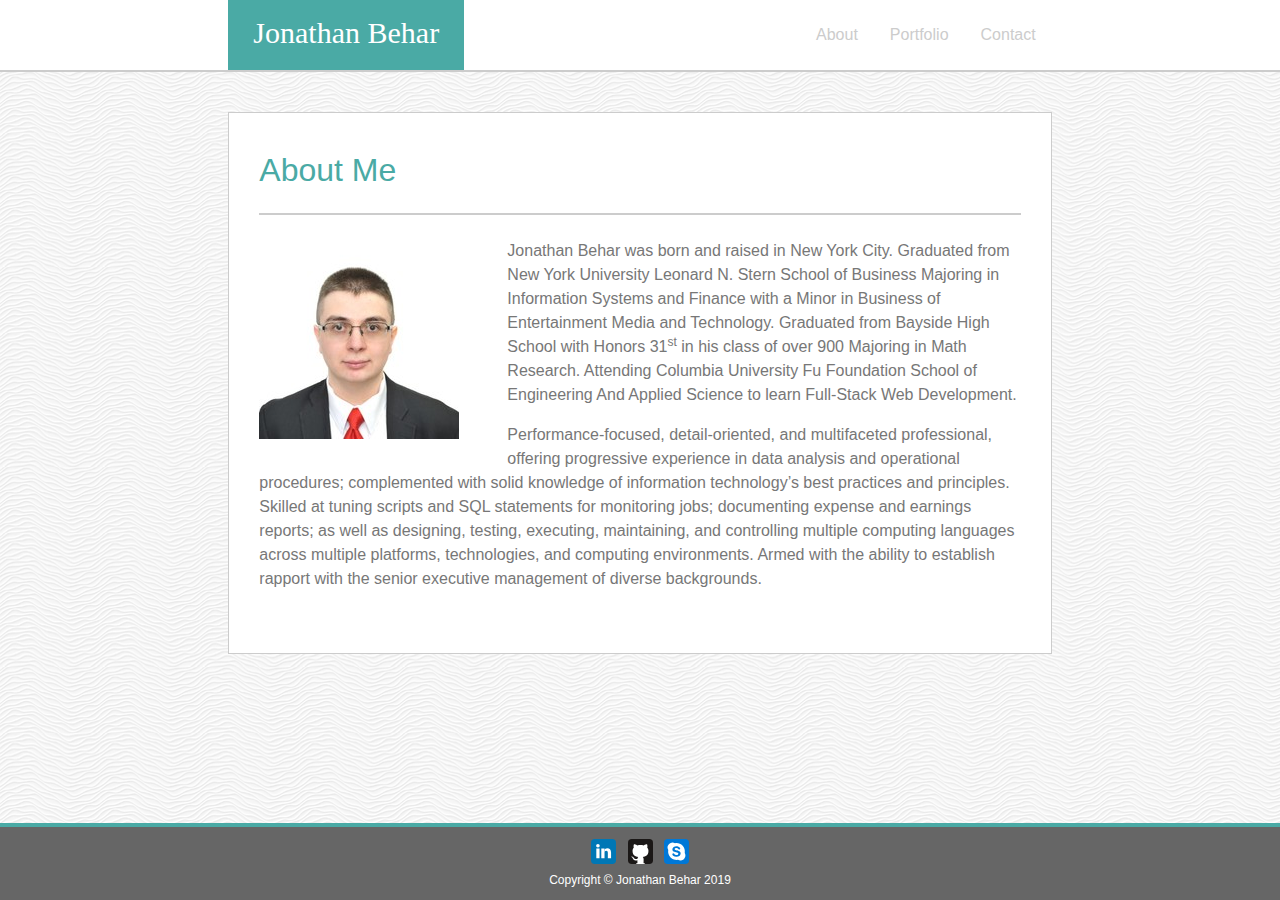
<file: index.html>
<!DOCTYPE html>
<html lang="en-US">
<head>
    <meta charset="UTF-8">
    <meta name="viewport" content="width=device-width, initial-scale=1.0">
    <meta http-equiv="X-UA-Compatible" content="ie=edge">
    <link rel="stylesheet" href="https://stackpath.bootstrapcdn.com/bootstrap/4.3.1/css/bootstrap.min.css" integrity="sha384-ggOyR0iXCbMQv3Xipma34MD+dH/1fQ784/j6cY/iJTQUOhcWr7x9JvoRxT2MZw1T" crossorigin="anonymous">
    <script src="https://code.jquery.com/jquery-3.3.1.slim.min.js" integrity="sha384-q8i/X+965DzO0rT7abK41JStQIAqVgRVzpbzo5smXKp4YfRvH+8abtTE1Pi6jizo" crossorigin="anonymous"></script>
    <script src="https://cdnjs.cloudflare.com/ajax/libs/popper.js/1.14.7/umd/popper.min.js" integrity="sha384-UO2eT0CpHqdSJQ6hJty5KVphtPhzWj9WO1clHTMGa3JDZwrnQq4sF86dIHNDz0W1" crossorigin="anonymous"></script>
    <script src="https://stackpath.bootstrapcdn.com/bootstrap/4.3.1/js/bootstrap.min.js" integrity="sha384-JjSmVgyd0p3pXB1rRibZUAYoIIy6OrQ6VrjIEaFf/nJGzIxFDsf4x0xIM+B07jRM" crossorigin="anonymous"></script>
    <link rel ="stylesheet" type ="text/css" href ="assets/css/style.css"/>
    <link rel="shortcut icon" href="assets/images/Jonathan_Behar_Profile_Photo.jpeg">
    <title>Jonathan Behar - Bootstrap - About</title>
</head>
<body>

    <div class="container">

        <header class ="row header">
            <div class="col"></div>
            <div class="d-inline col-md-8 col-sm-10 col-xs-12 ">
                <nav class="navbar navbar-expand-sm navbar-light bg-light navbar-nocolor">
                    <a class="navbar-brand" href="index.html">Jonathan Behar</a>
                    <button class="navbar-toggler" type="button" data-toggle="collapse" data-target="#navbarSupportedContent" aria-controls="navbarSupportedContent" aria-expanded="false" aria-label="Toggle navigation">
                        <span class="navbar-toggler-icon"></span>
                      </button>
                    <div class="navbar-collapse collapse w-1 order-3 dual-collapse2" id="navbarSupportedContent">
                        <ul class="navbar-nav ml-auto">
                            <li class="nav-item px-2 py-1 active">
                                <a class="nav-link" href="index.html">About</a>
                            </li>
                            <li class="nav-item px-2 py-1 active">
                                <a class="nav-link" href="portfolio.html">Portfolio</a>
                            </li>
                            <li class="nav-item px-2 py-1 active">
                                <a class="nav-link" href="contact.html">Contact</a>
                            </li>
                        
                        </ul>
                    </div>
                </nav>
            </div>
            <div class="col"></div> 
        </header>
    </div>
    <main class="row mb-5">
            <div class="col"></div>
            <div class="col-md-8 col-sm-10 col-xs-12">
                <article>
                    <h2 class="pt-2 pb-4 px-0" >About Me</h2>
                    <div class="position-relative mx-auto my-container">
                        <img class="float-left pt-3 pr-5 pb-4 pl-0 img-fluid" src="assets/images/Jonathan_Behar_Profile_Photo.jpeg" alt="Jonathan Behar Link: https://media.licdn.com/dms/image/C4D03AQFkAslGhUtIlg/profile-displayphoto-shrink_200_200/0?e=1560384000&v=beta&t=mv9dWDJ5xTbW_KZQ1XztwBnlrE4pELVzbSuZ5zc4K70">


        
                        <div class="px-0 py-3">
                            <p>Jonathan Behar was born and raised in New York City. Graduated from New York University Leonard N. Stern School of Business Majoring in Information Systems and Finance with a Minor in Business of Entertainment Media and Technology. Graduated from Bayside High School with Honors 31<sup>st</sup> in his class of over 900 Majoring in Math Research. Attending Columbia University Fu Foundation School of Engineering And Applied Science to learn Full-Stack Web Development.</p>
        
                            <p>Performance-focused, detail-oriented, and multifaceted professional, offering progressive experience in data analysis and operational procedures; complemented with solid knowledge of information technology’s best practices and principles. Skilled at tuning scripts and SQL statements for monitoring jobs; documenting expense and earnings reports; as well as designing, testing, executing, maintaining, and controlling multiple computing languages across multiple platforms, technologies, and computing environments. Armed with the ability to establish rapport with the senior executive management of diverse backgrounds.</p>
                            <p></p>
                        </div>
                    </div>
                    
                </article>
            </div>
            <div class="col"></div>

    </main>

    <footer class="footer row mt-auto sticky-bottom">
            <div class="col-md-12 col-sm-12 col-xs-12">
                <div class="footer text-center align-middle py-2">
    
                        <a href="https://www.linkedin.com/in/jbehar/" target="_blank"><img class="mb-0 mx-1 my-1"
                            src="assets/images/LinkedIn.svg" width="25px"></a>
                        <a href="https://github.com/jdb443" target="_blank"><img
                            class="mb-0 mx-1 my-1" src="assets/images/Github.svg" width="25px"></a>
                        <a href="skype:jonathan.behar2?call" target="_blank"><img
                            class="mb-0 mx-1 my-1" src="assets/images/Skype.svg" width="25px"></a>
    
                    <p class="mb-0 pb-0 text-white">Copyright &#xA9; Jonathan Behar 2019</p>
                </div>
            </div>
    
    </footer>
    
</body>
</html>
</file>
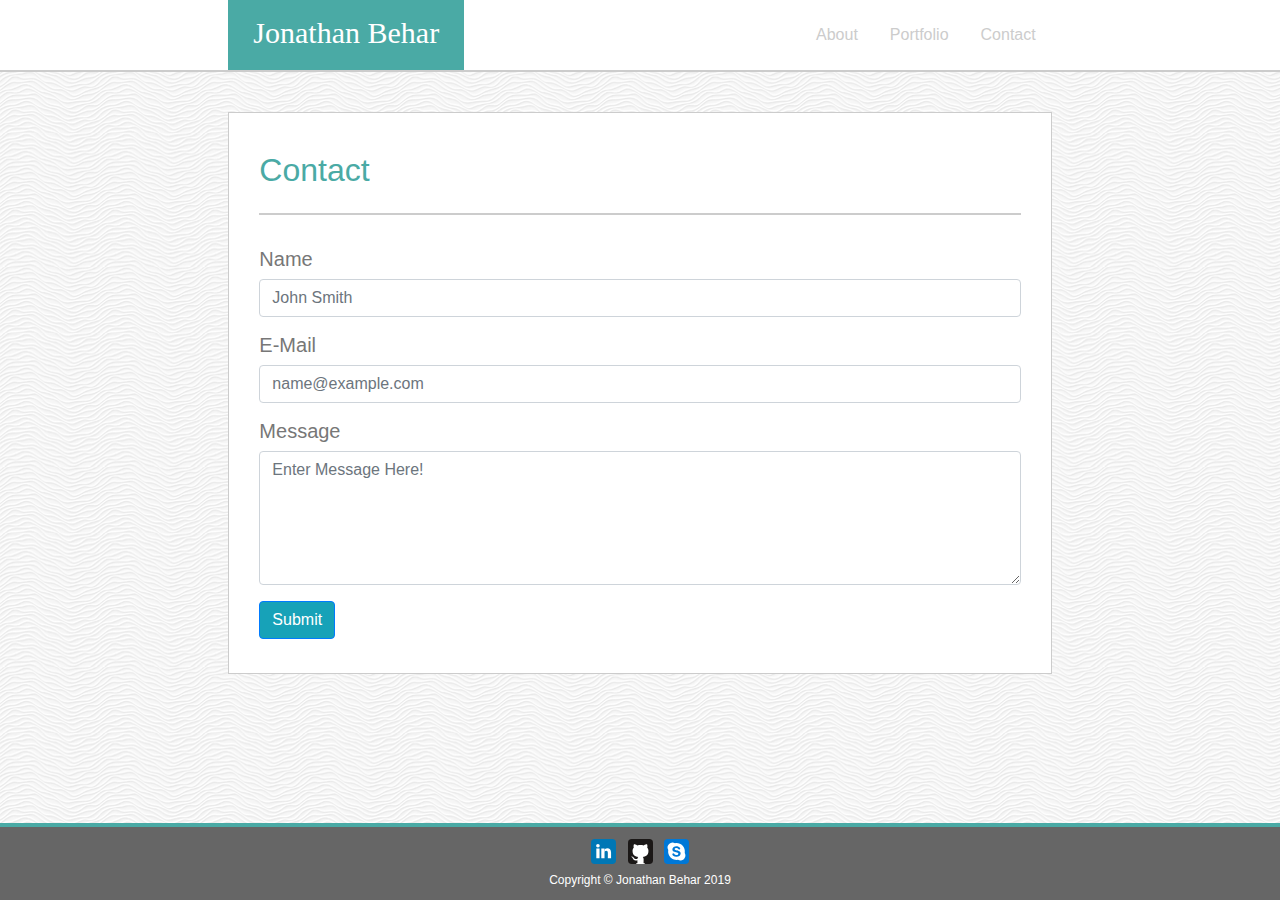
<file: contact.html>
<!DOCTYPE html>
<html lang="en-US">
<head>
    <meta charset="UTF-8">
    <meta name="viewport" content="width=device-width, initial-scale=1.0">
    <meta http-equiv="X-UA-Compatible" content="ie=edge">
    <link rel="stylesheet" href="https://stackpath.bootstrapcdn.com/bootstrap/4.3.1/css/bootstrap.min.css" integrity="sha384-ggOyR0iXCbMQv3Xipma34MD+dH/1fQ784/j6cY/iJTQUOhcWr7x9JvoRxT2MZw1T" crossorigin="anonymous">
    <script src="https://code.jquery.com/jquery-3.3.1.slim.min.js" integrity="sha384-q8i/X+965DzO0rT7abK41JStQIAqVgRVzpbzo5smXKp4YfRvH+8abtTE1Pi6jizo" crossorigin="anonymous"></script>
    <script src="https://cdnjs.cloudflare.com/ajax/libs/popper.js/1.14.7/umd/popper.min.js" integrity="sha384-UO2eT0CpHqdSJQ6hJty5KVphtPhzWj9WO1clHTMGa3JDZwrnQq4sF86dIHNDz0W1" crossorigin="anonymous"></script>
    <script src="https://stackpath.bootstrapcdn.com/bootstrap/4.3.1/js/bootstrap.min.js" integrity="sha384-JjSmVgyd0p3pXB1rRibZUAYoIIy6OrQ6VrjIEaFf/nJGzIxFDsf4x0xIM+B07jRM" crossorigin="anonymous"></script>
    <link rel ="stylesheet" type ="text/css" href ="assets/css/style.css"/>
    <link rel="shortcut icon" href="assets/images/Jonathan_Behar_Profile_Photo.jpeg">
    <title>Jonathan Behar - Bootstrap - Contact</title>
</head>
<body>

    <div class="container">

        <header class ="row header">
            <div class="col"></div>
            <div class="d-inline col-md-8 col-sm-10 col-xs-12 ">
                <nav class="navbar navbar-expand-sm navbar-light bg-light navbar-nocolor">
                    <a class="navbar-brand" href="index.html">Jonathan Behar</a>
                    <button class="navbar-toggler" type="button" data-toggle="collapse" data-target="#navbarSupportedContent" aria-controls="navbarSupportedContent" aria-expanded="false" aria-label="Toggle navigation">
                        <span class="navbar-toggler-icon"></span>
                      </button>
                    <div class="navbar-collapse collapse w-1 order-3 dual-collapse2" id="navbarSupportedContent">
                        <ul class="navbar-nav ml-auto">
                            <li class="nav-item px-2 py-1 active">
                                <a class="nav-link" href="index.html">About</a>
                            </li>
                            <li class="nav-item px-2 py-1 active">
                                <a class="nav-link" href="portfolio.html">Portfolio</a>
                            </li>
                            <li class="nav-item px-2 py-1 active">
                                <a class="nav-link" href="contact.html">Contact</a>
                            </li>
                        
                        </ul>
                    </div>
                </nav>
            </div>
            <div class="col"></div> 
        </header>
    </div>

    <main class="row mb-5">
            <div class="col"></div>
            <div class="col-md-8 col-sm-10 col-xs-12">
                <article>
                    <h2 class="pt-2 pb-4 px-0" >Contact</h2>
                    
                        <!-- Start of main content -->
                        <div class="container px-0 pt-4 pb-1 mt-2 mb-0">
                            
                            <!-- Form -->
                            <form action="mailto:youremail@youremail.com">
                                <!-- Name -->
                                <div class="form-group">
                                    <label for="exampleFormControlInput1"><p class="font20 px-0 mb-0">Name</p></label>
                                    <input type="email" class="form-control" id="exampleFormControlInput1" placeholder="John Smith">
                                </div>
                                
                                <!-- Email -->
                                <div class="form-group">
                                    <label for="exampleFormControlInput1"><p class="font20 px-0 mb-0">E-Mail</p></label>
                                    <input type="email" class="form-control" id="exampleFormControlInput1" placeholder="name@example.com">
                                </div>
                                
                                <!-- Messgae -->
                                <div class="form-group">
                                    <label for="exampleFormControlTextarea1"><p class="font20 px-0 mb-0">Message</p></label>
                                    <textarea class="form-control" id="exampleFormControlTextarea1" rows="5" placeholder="Enter Message Here!"></textarea>
                                </div>
                                <button type="submit" class="btn btn-primary bg-info text-white">Submit</button>


                            </form>
                        </div>
                        
       
                </article>
            </div>
            <div class="col"></div>

    </main>

    <footer class="footer row mt-auto sticky-bottom">
            <div class="col-md-12 col-sm-12 col-xs-12">
                <div class="footer text-center align-middle py-2">
    
                        <a href="https://www.linkedin.com/in/jbehar/" target="_blank"><img class="mb-0 mx-1 my-1"
                            src="assets/images/LinkedIn.svg" width="25px"></a>
                        <a href="https://github.com/jdb443" target="_blank"><img
                            class="mb-0 mx-1 my-1" src="assets/images/Github.svg" width="25px"></a>
                        <a href="skype:jonathan.behar2?call" target="_blank"><img
                            class="mb-0 mx-1 my-1" src="assets/images/Skype.svg" width="25px"></a>
    
                    <p class="mb-0 pb-0 text-white">Copyright &#xA9; Jonathan Behar 2019</p>
                </div>
            </div>
    
    </footer>
    
</body>
</html>
</file>
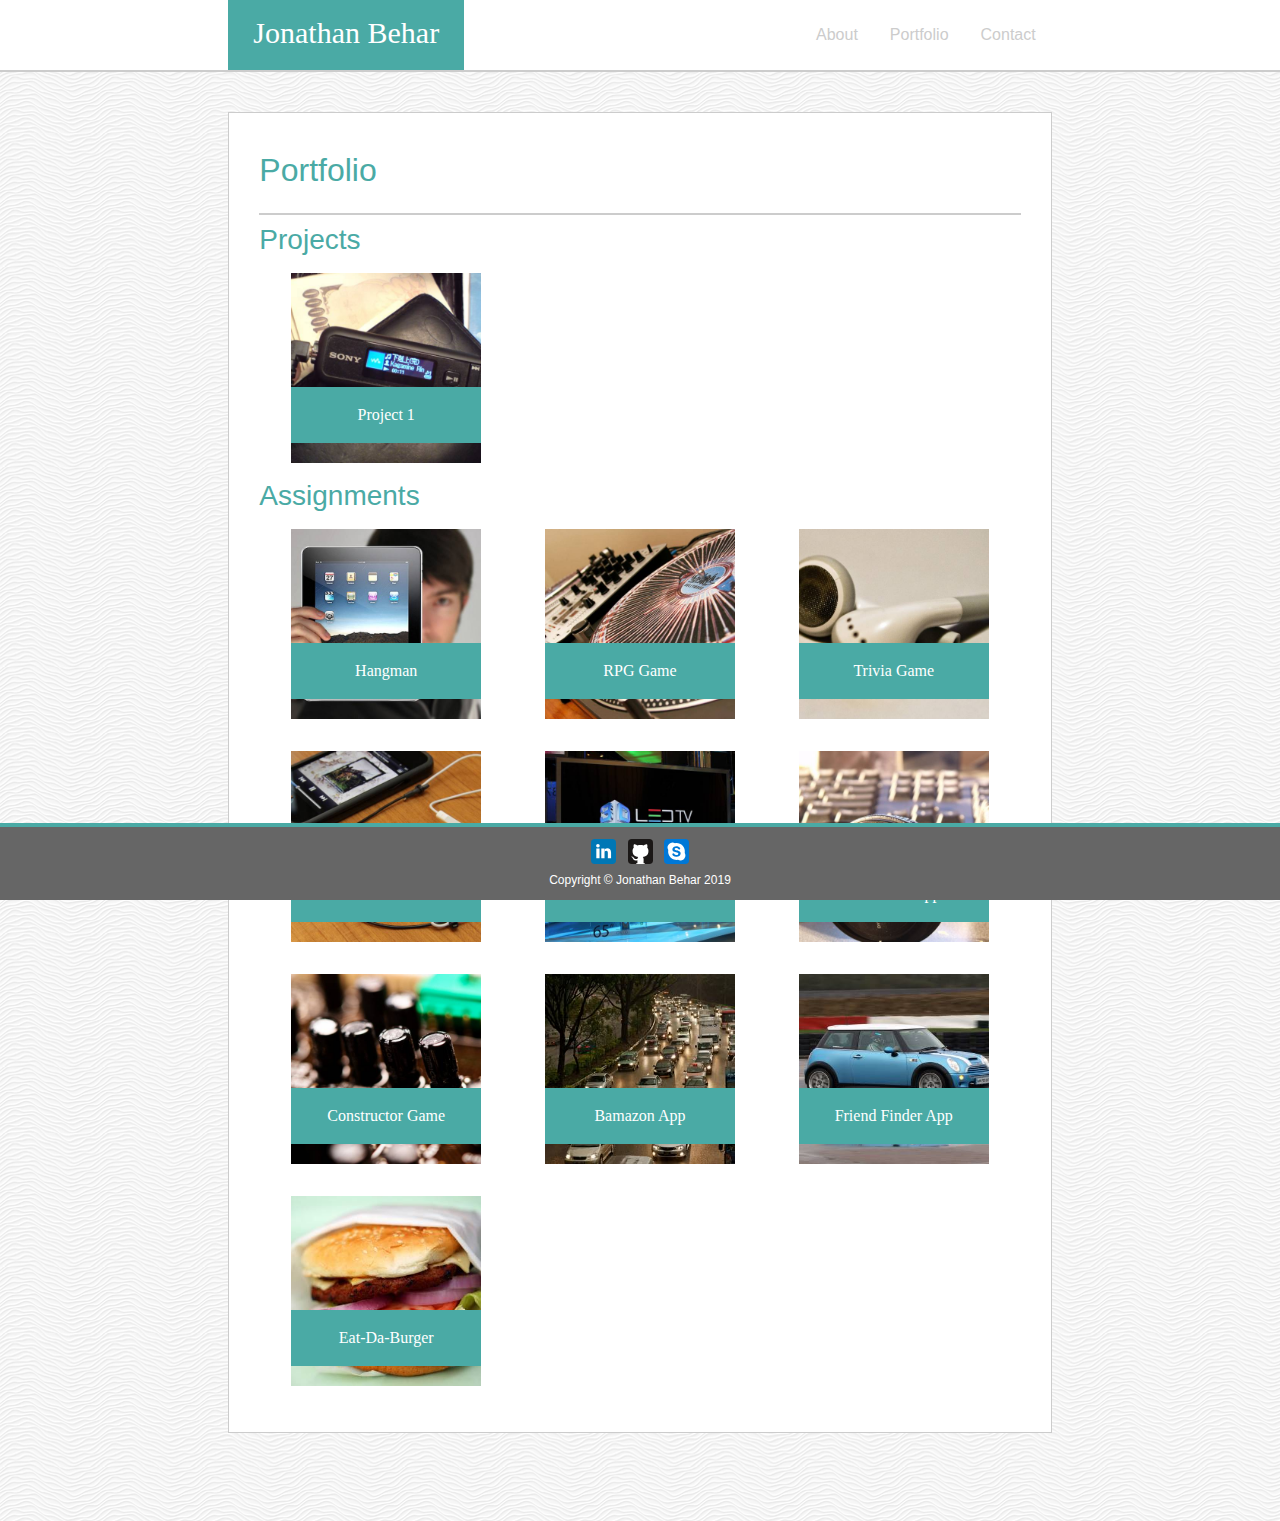
<file: portfolio.html>
<!DOCTYPE html>
<html lang = "en-US">
<head>
    <meta charset = "UTF-8">
    <meta name = "viewport" content = "width=device-width, initial-scale=1.0">
    <meta http-equiv = "X-UA-Compatible" content = "ie=edge">
    <link rel = "stylesheet" href = "https://stackpath.bootstrapcdn.com/bootstrap/4.3.1/css/bootstrap.min.css" integrity = "sha384-ggOyR0iXCbMQv3Xipma34MD+dH/1fQ784/j6cY/iJTQUOhcWr7x9JvoRxT2MZw1T" crossorigin = "anonymous">
    <link rel = "stylesheet" type = "text/css" href = "assets/css/style.css"/>
    <link rel = "shortcut icon" href = "assets/images/Jonathan_Behar_Profile_Photo.jpeg">
    <title>Jonathan Behar - Bootstrap - Portfolio</title>
</head>
<body>

    <div class="container">

        <header class = "row header">
            <div class = "col"></div>
            <div class = "d-inline col-md-8 col-sm-10 col-xs-12 ">
                <nav class = "navbar navbar-expand-sm navbar-light bg-light navbar-nocolor">
                    <a class = "navbar-brand" href = "index.html">Jonathan Behar</a>
                    <button class = "navbar-toggler" type = "button" data-toggle = "collapse" data-target = "#navbarSupportedContent" aria-controls = "navbarSupportedContent" aria-expanded = "false" aria-label = "Toggle navigation">
                        <span class = "navbar-toggler-icon"></span>
                      </button>
                    <div class = "navbar-collapse collapse w-1 order-3 dual-collapse2" id = "navbarSupportedContent">
                        <ul class = "navbar-nav ml-auto">
                            <li class = "nav-item px-2 py-1 active">
                                <a class = "nav-link" href = "index.html">About</a>
                            </li>
                            <li class = "nav-item px-2 py-1 active">
                                <a class = "nav-link" href = "portfolio.html">Portfolio</a>
                            </li>
                            <li class = "nav-item px-2 py-1 active">
                                <a class = "nav-link" href = "contact.html">Contact</a>
                            </li>
                        
                        </ul>
                    </div>
                </nav>
            </div>
            <div class = "col"></div> 
        </header>
    </div>

    <main class = "row mb-5">
            <div class = "col"></div>
            <div class = "col-md-8 col-sm-10 col-xs-12">
                <article>
                    <h2 class = "pt-2 pb-4 px-0">Portfolio</h2>

                        <!-- START OF ROW 1 -->
                        <!-- Photo 1 -->
                        <h3 class = "row">Projects</h3>
                        <div class = "row">
                            <div class = "col-md-4 p-0 m-0">
                                <div class = "position-relative w-75 mx-auto mt-3 mb-3">
                                    <img class =" img-fluid" src = "assets/images/sony-mp3.jpg" alt = "Sony mp3">
                                    
                                    <div class = "">
                                        <a href = "https://jdb443.github.io/Aliments/" target="_blank">
                                            <p class = "bannerTag text-center mb-0 p-3">Project 1</p>
                                        </a>
                                    </div>
                                </div>
                            </div>
                
                        </div>
                        
                        <h3 class = "row">Assignments</h3>
                        <!-- START OF ROW 2 -->
                        <!-- Photo 1 -->
                        <div class = "row">
                            <div class = "col-md-4 p-0 m-0">
                                <div class = "position-relative w-75 mx-auto mt-3 mb-3">
                                    <img class = "img-fluid" src = "assets/images/iPad_Guy.jpg"  alt = "iPad">
                                        <a href = "https://jdb443.github.io/Word-Guess-Game/" target="_blank">
                                            <p class ="bannerTag text-center mb-0 p-3">Hangman</p>
                                        </a>
                                </div>
                            </div>
                        
                            <!-- Photo 2 -->
                            <div class = "col-md-4 p-0 m-0">
                                <div class = "position-relative w-75 mx-auto mt-3 mb-3">
                                    <img class = "img-fluid" src = "assets/images/Turn_Table.jpg" alt = "Turn Table">
                                    
                                    <div class = "">
                                        <a href = "https://jdb443.github.io/unit-4-game-SWG/" target="_blank">
                                            <p class = "bannerTag text-center mb-0 p-3">RPG Game</p>
                                        </a>
                                    </div>
                                </div>
                            </div>
                
                            <!-- Photo 3 -->
                            <div class = "col-md-4 p-0 m-0">
                                <div class = "position-relative w-75 mx-auto mt-3 mb-3">
                                    <img class = "img-fluid" src = "assets/images/Apple_Earbuds.jpg" alt = "Apple Earbuds">
                                    
                                    <div class = "">
                                        <a href = "https://jdb443.github.io/TriviaGame/" target="_blank">
                                            <p class = "bannerTag text-center mb-0 p-3">Trivia Game</p>
                                        </a>
                                    </div>
                                </div>
                            </div>
                
                        </div> <!-- end of row 2 -->
                
                
                        <!-- START OF ROW 3 -->
                        <!-- Photo 4 -->
                        <div class = "row">
                            <div class = "col-md-4 p-0 m-0">
                                <div class = "position-relative w-75 mx-auto mt-3 mb-3">
                                    <img class =" img-fluid" src = "assets/images/Phone_with_Earbuds.jpg" alt = "iPhone with Earbuds">
                                    
                                    <div class = "">
                                        <a href = "https://jdb443.github.io/GifTastic/" target="_blank">
                                            <p class = "bannerTag text-center mb-0 p-3">GifTastic</p>
                                        </a>
                                    </div>
                                </div>
                            </div>
                
                            <!-- photo 5 -->
                            <div class = "col-md-4 p-0 m-0">
                                <div class = "position-relative w-75 mx-auto mt-3 mb-3">
                                    <img class = "img-fluid" src = "assets/images/LED_TV.jpg" alt = "LED TV">
                                    
                                    <div class = "">
                                        <a href = "https://jdb443.github.io/Train_Scheduler/" target="_blank">
                                            <p class = "bannerTag text-center mb-0 p-3">Train Schedule</p>
                                        </a>
                                    </div>
                                </div>
                            </div>

                            <!-- photo 6 -->
                            <div class = "col-md-4 p-0 m-0">
                                <div class = "position-relative w-75 mx-auto mt-3 mb-3">
                                    <img class = "img-fluid" src = "assets/images/Sony_keyboard.jpg" alt = "Sony_keyboard">
                                    
                                    <div class = "">
                                        <a href = "https://jdb443.github.io/liri-node-app/" target="_blank">
                                            <p class = "bannerTag text-center mb-0 p-3">Liri Node App</p>
                                        </a>
                                    </div>
                                </div>
                            </div>
                            
                        </div> <!-- End of Row 3-->

                        <div class = "row">
                            <!-- photo 7 -->
                            <div class = "col-md-4 p-0 m-0">
                                <div class = "position-relative w-75 mx-auto mt-3 mb-3">
                                    <img class =" img-fluid" src = "assets/images/Comp_chip.jpg" alt = "Computer Chip">
                                    
                                    <div class = "">
                                        <a href = "https://jdb443.github.io/Constructor-Word-Guess/">
                                            <p class = "bannerTag text-center mb-0 p-3"> Constructor Game</p>
                                        </a>
                                    </div>
                                </div>
                            </div>
                
                            <!-- photo 8 -->
                            <div class = "col-md-4 p-0 m-0">
                                <div class = "position-relative w-75 mx-auto mt-3 mb-3">
                                    <img class = "img-fluid" src = "assets/images/traffic.jpg" alt = "Traffic">
                                    
                                    <div class = "">
                                        <a href = "https://jdb443.github.io/Bamazon/" target="_blank">
                                            <p class = "bannerTag text-center mb-0 p-3">Bamazon App</p>
                                        </a>
                                    </div>
                                </div>
                            </div>

                            <!-- photo 9 -->
                            <div class = "col-md-4 p-0 m-0">
                                <div class = "position-relative w-75 mx-auto mt-3 mb-3">
                                    <img class = "img-fluid" src = "assets/images/Blue_Car_300.jpg" alt = "Blue Car">
                                    
                                    <div class = "">
                                        <a href = "https://frozen-falls-90449.herokuapp.com">
                                            <p class = "bannerTag text-center mb-0 p-3">Friend Finder App</p>
                                        </a>
                                    </div>
                                </div>
                            </div>

                            <!-- photo 10 -->
                            <div class = "col-md-4 p-0 m-0">
                                <div class = "position-relative w-75 mx-auto mt-3 mb-3">
                                    <img class = "img-fluid" src = "assets/images/Burger_300.jpg" alt = "Burger">
                                    
                                    <div class = "">
                                        <a href = "https://jdb443-burger-app.herokuapp.com/">
                                            <p class = "bannerTag text-center mb-0 p-3">Eat-Da-Burger</p>
                                        </a>
                                    </div>
                                </div>
                            </div>

                            <!-- photo 11 -->
                            <!-- <div class = "col-md-4 p-0 m-0">
                                <div class = "position-relative w-75 mx-auto mt-3 mb-3">
                                    <img class = "img-fluid" src = "assets/images/" alt = "Sony_keyboard">
                                    
                                    <div class = "">
                                        <a href = "#">
                                            <p class = "bannerTag text-center mb-0 p-3">Placeholder 2</p>
                                        </a>
                                    </div>
                                </div>
                            </div> -->
                            
                        </div>

       
                </article>
            </div>
            <div class = "col"></div>

    </main>

    <footer class = "footer row mt-auto sticky-bottom">
        <div class = "col-md-12 col-sm-12 col-xs-12">
            <div class = "footer text-center align-middle py-2">

                    <a href = "https://www.linkedin.com/in/jbehar/" target = "_blank"><img class = "mb-0 mx-1 my-1"
                        src = "assets/images/LinkedIn.svg" width = "25px"></a>
                    <a href = "https://github.com/jdb443" target = "_blank"><img
                        class = "mb-0 mx-1 my-1" src = "assets/images/Github.svg" width = "25px"></a>
                    <a href = "skype:jonathan.behar2?call" target = "_blank"><img
                        class = "mb-0 mx-1 my-1" src = "assets/images/Skype.svg" width = "25px"></a>

                <p class = "mb-0 pb-0 text-white">Copyright &#xA9; Jonathan Behar 2019</p>
            </div>
        </div>

    </footer>
    <!-- Optional JavaScript -->
    <!-- jQuery first, then Popper.js, then Bootstrap JS -->
    <script src = "https://code.jquery.com/jquery-3.4.1.min.js" integrity = "sha256-CSXorXvZcTkaix6Yvo6HppcZGetbYMGWSFlBw8HfCJo=" crossorigin = "anonymous"></script>
    <script src = "https://cdnjs.cloudflare.com/ajax/libs/popper.js/1.14.7/umd/popper.min.js" integrity = "sha384-UO2eT0CpHqdSJQ6hJty5KVphtPhzWj9WO1clHTMGa3JDZwrnQq4sF86dIHNDz0W1" crossorigin = "anonymous"></script>
    <script src = "https://stackpath.bootstrapcdn.com/bootstrap/4.3.1/js/bootstrap.min.js" integrity = "sha384-JjSmVgyd0p3pXB1rRibZUAYoIIy6OrQ6VrjIEaFf/nJGzIxFDsf4x0xIM+B07jRM" crossorigin = "anonymous"></script>
</body>
</html>
</file>
<file: assets/css/style.css>
/*Homework 2 Bootstrap CSS Assignment 1*/

/*Header*/
header {
    background-color: #ffffff !important;
    overflow: hidden;
    border-bottom: 2px solid #cccccc;
    text-decoration: none;
    width:100%;
}
  
/* Body */
body {
    padding: 0;
    margin: 0;
    line-height: 150%;
    /* background: #efeee7; /* main background ATM */
    background-image: url("../../assets/images/white-waves.png") !important; 
    background-repeat: repeat;
}

.container {
    /* background-color: #ffffff !important; */
    min-width: 100%;
    padding: 0;
}

.navbar {
    padding: 0;
}

/* .header {
    height: 70px;
} */

/* .hrow {
    margin:0;
    display: inline;
} */
.row{
    margin: 0;
}

.navbar-brand {
    font-family: "Georgia", Times, Times New Roman, serif;
    padding: 25px;
    height: 70px;
    line-height: 15px;
    font-size: 30px;
    margin: 0;
    background-color: #4aaaa5;
    color: #ffffff !important;
}

.navbar-nocolor {
    background-color: #ffffff !important;
}

.nav-item, .nav-item:active, .nav-item:visited {
    font-family: 'Arial', 'Helvetica Neue', Helvetica, sans-serif;
    color: #cccccc !important;
}

.nav-item:hover {
    font-family: 'Arial', 'Helvetica Neue', Helvetica, sans-serif;
    color: #ffffff !important;
    background-color: #4aaaa5;
}

.nav-link, .nav-link:active, .nav-link:visited {
    font-family: 'Arial', 'Helvetica Neue', Helvetica, sans-serif;
    color: #cccccc !important;
}

.nav-link:hover {
    font-family: 'Arial', 'Helvetica Neue', Helvetica, sans-serif;
    color: #ffffff !important;
    background-color: #4aaaa5;
}

article {
    margin: 40px 0 40px 0;
    background-color: #ffffff;
    border: 1px solid #cccccc !important;
    padding: 30px;
}

h2 {
    font-family: 'Arial', 'Helvetica Neue', Helvetica, sans-serif;
    color:  #4aaaa5;
    text-align: left;
    /* padding-bottom: 30px; */
    border-bottom: 2px solid #cccccc;
  }

  h3 {
    font-family: 'Arial', 'Helvetica Neue', Helvetica, sans-serif;
    color:  #4aaaa5;
    text-align: left;
    /* padding-bottom: 30px; */
  }

p {
    font-family: 'Arial', 'Helvetica Neue', Helvetica, sans-serif;
    color: #777777;
}

.font20{
    font-size: 20px;
}


.bannerTag, .bannerTag:visited, .bannerTag:active {
    position: absolute;
    color: #ffffff !important;
    z-index: 2;
    background: #4aaaa5;
    bottom: 20px;
    width: 100%;
    text-align: center;
    font-size: 1rem;
    font-family: "Georgia", Times, Times New Roman, serif;
}

.bannerTag:hover {
    position: absolute;
    color: #4aaaa5 !important;
    z-index: 2;
    background: #cccccc;
    bottom: 20px;
    width: 100%;
    text-align: center;
    font-size: 1rem;
    font-family: "Georgia", Times, Times New Roman, serif;
    font-weight: bold;
}

/* Contact Page Button */
/* .btn-primary {
    float: left;
    position: absolute;
    padding: 7px 20px;
    color: #ffffff !important;
    border-radius: 5px;
    left: 0px;
    bottom: -40px;
    overflow: hidden;
    background: #4aaaa5 !important;
    font-size: 18px;
  }
  
  /* Contact Page Button Hover
.btn-primary:hover {
    color: #4aaaa5 !important;
    background: #dddddd !important;
    font-weight: bold;
  } */

footer {
    background-color: #666666;
    /* text-align: center; */
    border-top: solid 4px #4aaaa5;
    clear: both;
    color: #ffffff;
    font-size: 12px;
    font-family: 'Arial', 'Helvetica Neue', Helvetica, sans-serif;
    /* margin: 40px; */
    width: 100%;
    position: fixed;
    bottom: 0; 
    z-index: 5;
}
</file>
